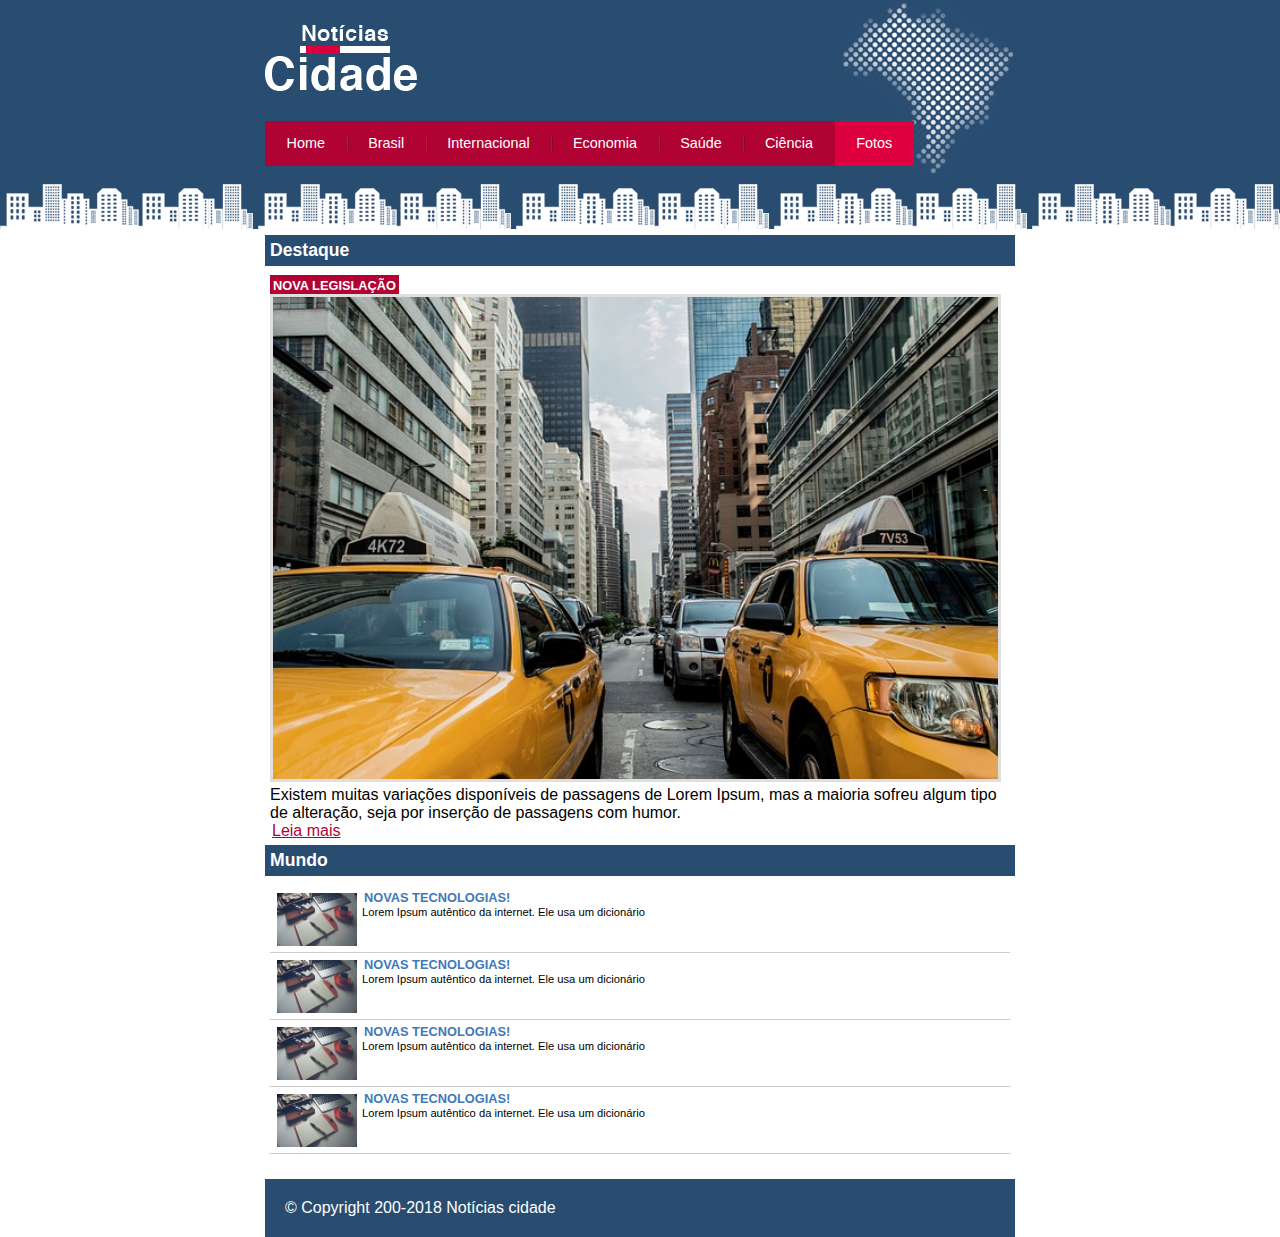
<file: fotos.html>
<!DOCTYPE html>
<html>
	<head>
		<meta charset="utf-8">
		<meta name="viewport" content="width=device-width, initial-scale=1">
		
		<title> Notícia cidade - Seu site de notícias</title>

		<link rel="stylesheet" type="text/css" href="css/estilo.css">

	</head>

	<body id="uma-coluna" class="fotos">
		<!-- inicio do contanier -->
		<div id="contanier">
			<div id="topo">
				<h1 class="logo">Notícias cidade</h1>
				<ul id="navegacao">
					<li class="primeiro">
						<a id="home" href="index.html">Home</a></li>
					<li>
						<a id="brasil" href="brasil.html">Brasil</a></li>
					<li>
						<a id="internacional" href="internacional.html">Internacional</a></li>
					<li>
						<a id="economia" href="economia.html">Economia</a></li>
					<li>
						<a id="saude" href="saude.html">Saúde</a></li>
					<li>
						<a id="ciencia" href="ciencia.html">Ciência</a></li>
					<li>
						<a id="fotos" href="fotos.html">Fotos</a></li>
				</ul>		
			</div> <!-- fim do topo -->
			
			<!-- Início Conteudo -->
			
			<div id="conteudo">

				<div id="primario">

					<div class="caixa, destaque">

						<h2>Destaque</h2>

						<div class="caixa-conteudo">

							<h3>Nova legislação</h3>
							<img class="imagem-principal" src="imagens/taxi.jpg" width="100%">

							<p>Existem muitas variações disponíveis de passagens de Lorem Ipsum, mas a maioria sofreu algum tipo de alteração, seja por inserção de passagens com humor.</p>

							<a href="">Leia mais</a>
							
						</div>			
					</div>

					<div class="caixa, destaque">

						<h2>Mundo</h2>

						<div class="caixa-conteudo">
							<ul id="lista-noticias">
								<li>
									<a href="">
										<img src="imagens/tecnologia.jpg" width="80">
										<h3>Novas tecnologias!</h3>
										<p>Lorem Ipsum autêntico da internet. Ele usa um dicionário </p>
									</a>
								</li>
								<li>
									<a href="">
										<img src="imagens/tecnologia.jpg" width="80">
										<h3>Novas tecnologias!</h3>
										<p>Lorem Ipsum autêntico da internet. Ele usa um dicionário </p>
									</a>
								</li>
								<li>
									<a href="">
										<img src="imagens/tecnologia.jpg" width="80">
										<h3>Novas tecnologias!</h3>
										<p>Lorem Ipsum autêntico da internet. Ele usa um dicionário </p>
									</a>
								</li>
								<li>
									<a href="">
										<img src="imagens/tecnologia.jpg" width="80">
										<h3>Novas tecnologias!</h3>
										<p>Lorem Ipsum autêntico da internet. Ele usa um dicionário </p>
									</a>
								</li>
							</ul>
						
						</div>			
					</div>
					
				</div>
				
		</div> <!-- fim do contanier -->

		<div id="contanier-rodape" style="clear: both;" >
			<div id="rodape">
				&copy; Copyright 200-2018 Notícias cidade 
			</div>
		</div>
	</body>
</html>
</file>
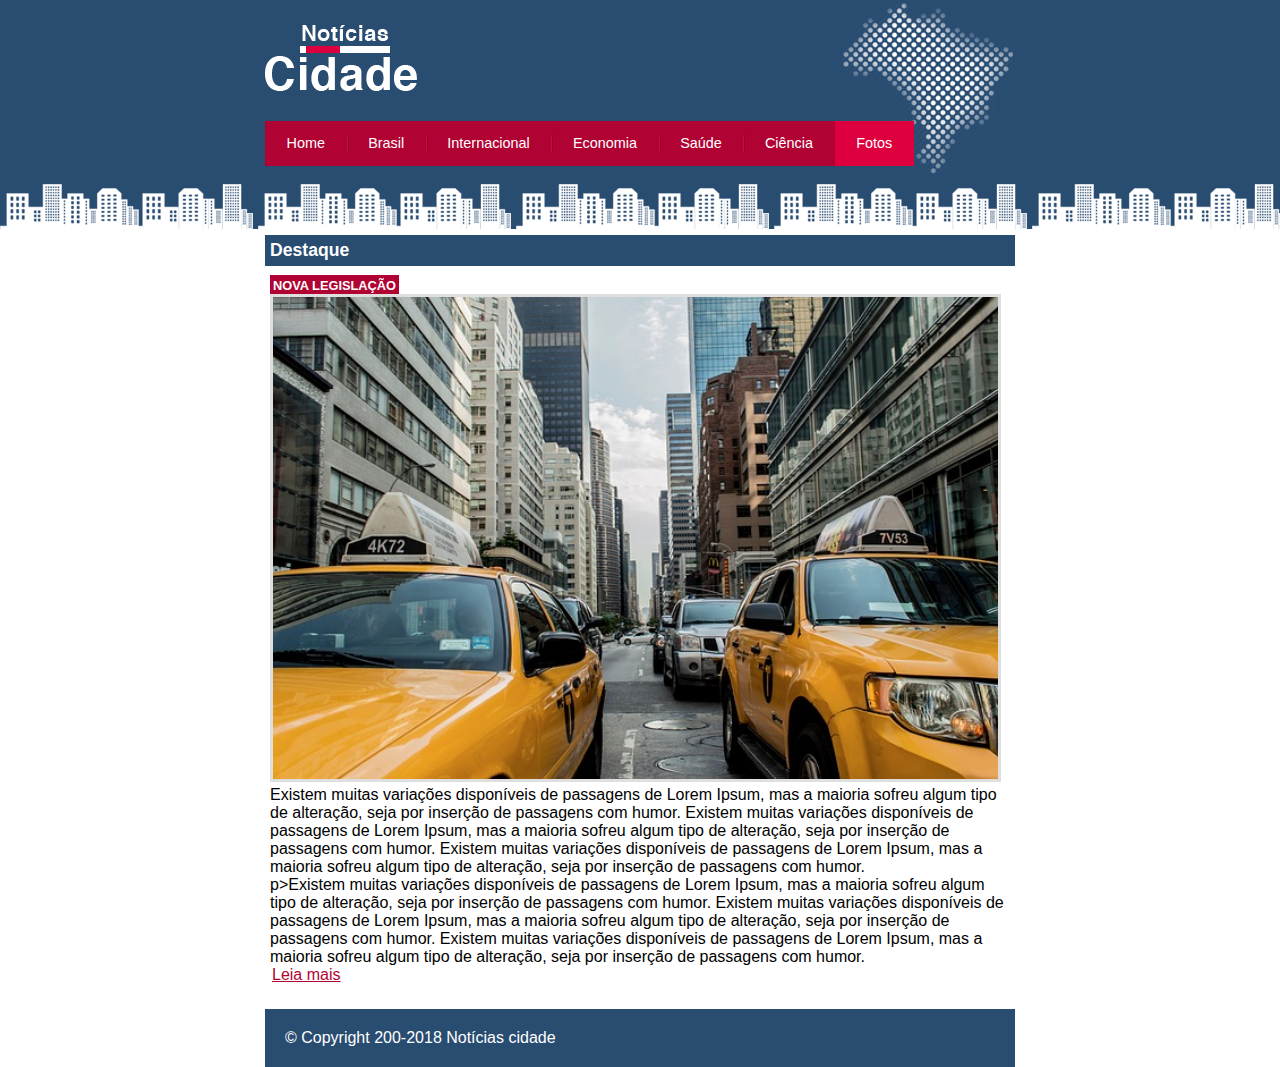
<file: nova-legislacao.html>
<!DOCTYPE html>
<html>
	<head>
		<meta charset="utf-8">
		<meta name="viewport" content="width=device-width, initial-scale=1">
		
		<title> Notícia cidade - Seu site de notícias</title>

		<link rel="stylesheet" type="text/css" href="css/estilo.css">

	</head>

	<body id="uma-coluna" class="fotos">
		<!-- inicio do contanier -->
		<div id="contanier">
			<div id="topo">
				<h1 class="logo">Notícias cidade</h1>
				<ul id="navegacao">
					<li class="primeiro">
						<a id="home" href="index.html">Home</a></li>
					<li>
						<a id="brasil" href="brasil.html">Brasil</a></li>
					<li>
						<a id="internacional" href="internacional.html">Internacional</a></li>
					<li>
						<a id="economia" href="economia.html">Economia</a></li>
					<li>
						<a id="saude" href="saude.html">Saúde</a></li>
					<li>
						<a id="ciencia" href="ciencia.html">Ciência</a></li>
					<li>
						<a id="fotos" href="fotos.html">Fotos</a></li>
				</ul>		
			</div> <!-- fim do topo -->
			
			<!-- Início Conteudo -->
			
			<div id="conteudo">

				<div id="primario">

					<div class="caixa, destaque">

						<h2>Destaque</h2>

						<div class="caixa-conteudo">

							<h3>Nova legislação</h3>
							<img class="imagem-principal" src="imagens/taxi.jpg" width="100%">

							<p>Existem muitas variações disponíveis de passagens de Lorem Ipsum, mas a maioria sofreu algum tipo de alteração, seja por inserção de passagens com humor.
							Existem muitas variações disponíveis de passagens de Lorem Ipsum, mas a maioria sofreu algum tipo de alteração, seja por inserção de passagens com humor.
							Existem muitas variações disponíveis de passagens de Lorem Ipsum, mas a maioria sofreu algum tipo de alteração, seja por inserção de passagens com humor.</p>

							p>Existem muitas variações disponíveis de passagens de Lorem Ipsum, mas a maioria sofreu algum tipo de alteração, seja por inserção de passagens com humor.
							Existem muitas variações disponíveis de passagens de Lorem Ipsum, mas a maioria sofreu algum tipo de alteração, seja por inserção de passagens com humor.
							Existem muitas variações disponíveis de passagens de Lorem Ipsum, mas a maioria sofreu algum tipo de alteração, seja por inserção de passagens com humor.</p>

							<a href="">Leia mais</a>
							
						</div>			
					</div>
								
				</div>
				
		</div> <!-- fim do contanier -->

		<div id="contanier-rodape" style="clear: both;" >
			<div id="rodape">
				&copy; Copyright 200-2018 Notícias cidade 
			</div>
		</div>
	</body>
</html>
</file>
<file: css/estilo.css>
*{
	margin: 0;
	padding: 0;
}

body {
	font-family: "Trebuchet MS", helvetica, sans-serif;
	background: #fff url(../imagens/fundo.png) repeat-x;
}

#contanier {
	width: 750px;
	margin: 0 auto;
	/*border: 1px solid red;*/
}

#topo {
	height: 150px;
	background: url(../imagens/detalhe-topo.png) no-repeat right top;
	/*border: 1px solid red;*/
	padding-top: 25px;
}

.logo {
	width: 152px;
	height: 66px;
	background: url(../imagens/logo.png) no-repeat center;
	text-indent: -3000px;
}

/* barra de navegação */

a:link, a:visited{
	color: #b10333;
	padding: 2px;
}

a:hover{
	color: #e50040;
}


ul {
	margin: 0;
	padding: 0;
	list-style: none;
}

#topo ul{
	margin-top: 30px;
	background: #b10333;
	float: left;
}

#topo ul li{
	float: left;
}

#topo ul a{
	font-size: 0.9em;
	display: block;
	padding: 0.5em 1.5em;
	line-height: 2.1em;
	text-decoration: none;
	color: #fff;
	background: url(../imagens/divisor.png) no-repeat left center;
}

#topo ul .primeiro a {
	background: none;
}

#topo ul a:hover {
	color: #69001d;
}

body.home #navegacao a#home,
body.brasil #navegacao a#brasil,
body.internacional #navegacao a#internacional,
body.econimia #navegacao a#economia,
body.saude #navegacao a#saude,
body.ciencia #navegacao a#ciencia,
body.fotos #navegacao a#fotos {
	color: #fff;
	background: #de003e;
	cursor: text;
}

/* configurar layout de três colunas */

#conteudo {
	margin-top: 60px;
	background: #f5f5f5;
} 

#lateral{
	width: 180px;
	margin: 0 0 20px -750px;
	float: left;
}

#primario {
	width: 270px;
	margin: 0 0 20px 195px;
	float: left;
}

#tres-colunas #primario {
	width: 270px;
	margin: 0 0 20px 195px;
	float: left;
}

#duas-colunas #primario {
	width: 555px;
}

#uma-coluna #primario {
	width: 750px;
	margin: 0 0 20px 0;
}

#secundario{
	width: 270px;
	margin: 0 0 20px 15px;
	float: left;
}



.caixa {
	margin: 10px 0;
	padding: 5px;
	background: url(..imagens/fundo-caixa.png);
	
}

.caixa-conteudo{
	background: #fff;
	padding: 5px;
	margin-top: 5px;
}

h2 {
	font-size: 1.1em;
	background: #294c71;
	color: #fff;
	padding: 5px;
}

/* Formatar meus laterais */

#lateral ul a {
	font-size: 0.9;
	padding: 3px;
	display: block;
	line-height: 30px;
	color: #000;
	text-decoration: none;
	border-bottom: 1px solid #f3f3f3;
}

#lateral ul a:hover{
	background: #f9f9f9 url(..imagens/marcador.png) no-repeat left center;
	padding-left: 20px;
	color: #a1a1a1;
}

/* formatação formulario email */

label {
	display: block;
	cursor: pointer;
}

input {
	padding: 5px;
	width: 125px;
	font-size: 0.9em;
	background-color: #fff;
}

input.submit{
	width: 80px;
	color: #fff;
	background-color: #b10333;
	border: 2px solid #870529;
}

/* Formatando imagens*/


img.imagem-principal {
	width: 98%;
	border: 3px solid #dfdfdf;
}

h3 {
	text-transform: uppercase;
	display: inline;
	font-size: 0.8em;
	padding: 3px;
}

.destaque h3 {
	background: #b10333;
	color: #fff;
}

.entrevista h3 {
	background: #de003e;
}

/* lista noticias*/

#lista-noticias li{
	padding: 2px;
	border-bottom: 1px solid #ccc;
	height: 62px;
}

#lista-noticias li a img{
	float: left;
	margin: 5px;
}

#lista-noticias li a {
	text-decoration: none;
}

#lista-noticias li a h3{
	font-size: 0.8em;
	padding: 0;
	color: #3e7ab9;
	background: none;
	
}

#lista-noticias li a p{
	font-size: 0.7em;
	color: #000;
}

#lista-noticias li:hover{
	background: #eee;
	cursor: pointer;
}

/* rodape*/

#contanier-rodape{
	background: #294c71;
	padding: 20px;
}

#rodape {
	width: 750px;
	margin: 0 auto;
	color: #fff;
}
</file>
